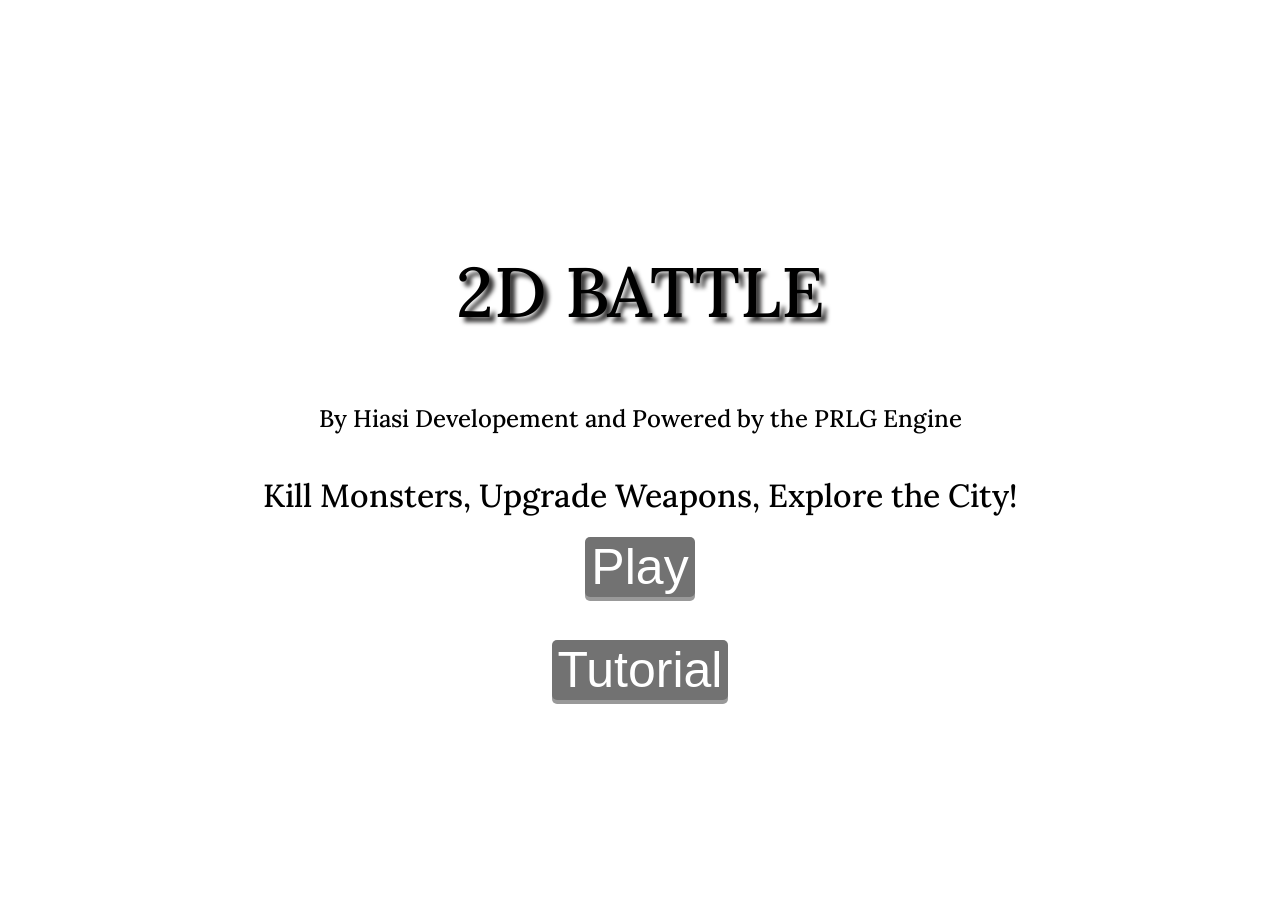
<file: index.html>
<!DOCTYPE html>
<html lang="en">
<head>
    <meta charset="UTF-8">
    <meta name="viewport" content="width=device-width, initial-scale=1.0">
    <title>2D BATTLE</title>
    <link rel="preconnect" href="https://fonts.googleapis.com">
    <link rel="preconnect" href="https://fonts.gstatic.com" crossorigin>
    <link href="https://fonts.googleapis.com/css2?family=Lora:wght@400;700&display=swap" rel="stylesheet">
    <link rel="stylesheet" href="titlestyle.css">
    <script src="loader.js"></script>
</head>

<body>
<h1 class="lora-normal" style="text-align: center; text-shadow: 5px 5px 4px #373636; font-size: 70px;" >2D BATTLE </h1>
<h2 class="lora-normal" style="text-align: center; ">By Hiasi Developement and Powered by the PRLG Engine</h2>
<h1 class="lora-normal" style="text-align: center;">Kill Monsters, Upgrade Weapons, Explore the City!</h1>
<button style="font-size: 50px; text-align: center; margin: 0 auto; width: fit-content; display: block;" class="cta" onclick="sessionStorage.removeItem('tutorial'); window.location.href='game.html'">Play</button>
<h1>         </h1>
<button style="font-size: 50px; text-align: center; margin: 0 auto; width: fit-content; display: block;" class="cta" onclick="sessionStorage.setItem('tutorial','true'); window.location.href='game.html'">Tutorial</button>
</body>
</html>
</file>
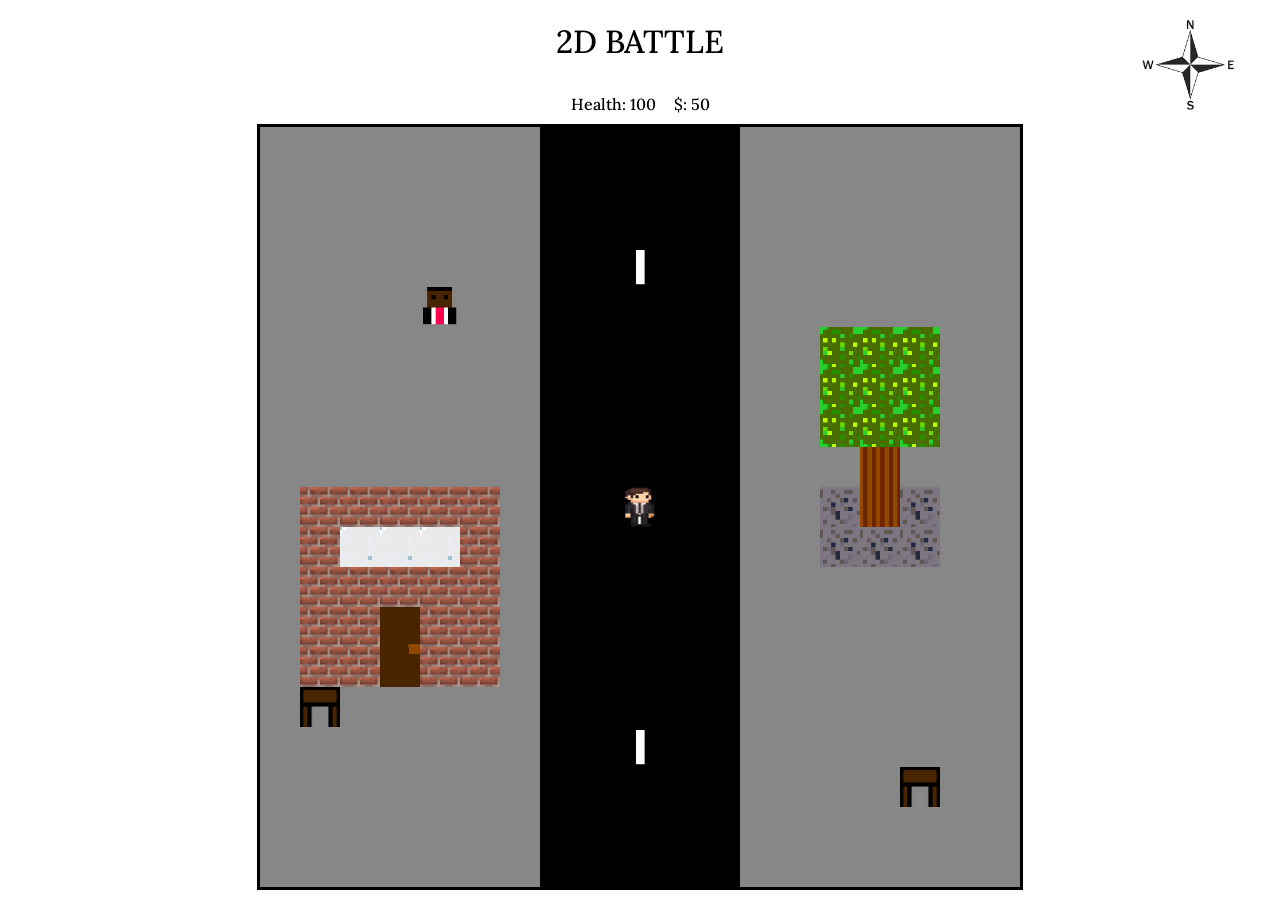
<file: game.html>
<!DOCTYPE html>
<html lang="en">
<head>
    <meta charset="UTF-8">
    <meta name="viewport" content="width=device-width, initial-scale=1.0">
    <title>2D BATTLE</title>
    <link rel="preconnect" href="https://fonts.googleapis.com">
    <link rel="preconnect" href="https://fonts.gstatic.com" crossorigin>
    <link href="https://fonts.googleapis.com/css2?family=Lora:wght@400;700&display=swap" rel="stylesheet">
    <link rel="stylesheet" href="styles.css">
</head>

<body>
    <img id="directions-thingy" src="/assets/directionsthingy.png" alt="Directions">

    <h1 class="lora-normal" style="text-align: center;">2D BATTLE</h1>
    <h1 class = 'lora-normal' id="Admin"></h1>

    <div class="hotbar">
        <div class="lora-normal" id="hp">Health: 100</div>
        <div class="lora-normal" id="money">$: 50</div>
    </div>

    <div class="grid-wrapper">
        <div class="grid"></div>
    </div>

    <script src="engine.js"></script>
</body>
</html>
</file>
<file: titlestyle.css>
body {
    margin: 0;
    padding: 0;
    background-color: #ffffff;
    display: flex;
    flex-direction: column;
    justify-content: center;
    height: 100vh;
}

.lora-normal {
  font-family: "Lora", serif;
  font-optical-sizing: auto;
  font-weight: 500;
  font-style: normal;
}

.cta {
    text-align: center;
    cursor: pointer;
    background-color: #727272;
    color: white;
    border: none;
    border-radius: 5px;
    box-shadow: 0 4px #999;
}

.cta:active {
    background-color: #3e8e41;
    box-shadow: 0 2px #666;
    transform: translateY(2px);
}
</file>
<file: styles.css>
body {
    margin: 0;
    padding: 0;
    text-align: center;
    font-family: "Lora", serif;
    font-optical-sizing: auto;
    font-weight: 500;
    font-style: normal;
    background-color: #ffffff;
    color: #000000;
    transition: background-color 0.2s ease, color 0.2s ease;
}

body.dark-mode {
    background-color: #000000;
    color: #ffffff;
}

#directions-thingy {
    position: fixed;
    top: 12px;
    right: 12px;
    z-index: 1000;
    max-width: 160px;
    height: auto;
    pointer-events: none;
}

.lora-normal {
  font-family: "Lora", serif;
  font-optical-sizing: auto;
  font-weight: 500;
  font-style: normal;
}

.hotbar {
    display: flex;
    justify-content: center;
    align-items: center;
    gap: 18px;
    padding: 10px;
}

.grid-wrapper {
    display: flex;
    justify-content: center;
}

.grid {
    display: grid;
    border: 3px solid black;
    width: fit-content;
}

body.dark-mode .grid {
    border-color: white;
}

.grid-cell {
    width: 40px;
    height: 40px;
    transition: transform 0.1s ease-in-out;
    position: relative;
}

#cursor-image {
    position: absolute;
    width: 30px;
    height: 30px;
    pointer-events: none; /* important */
    z-index: 9999;
}

/* Styles for the message box */
#message-box {
    display: none; /* Hidden by default */
    position: fixed;
    bottom: 20px;
    left: 50%;
    transform: translateX(-50%);
    background-color: rgba(0, 0, 0, 0.7);
    color: white;
    padding: 15px 25px;
    border-radius: 10px;
    border: 2px solid #fff;
    z-index: 10000;
    max-width: 80%;
    text-align: center;
    box-shadow: 0 4px 8px rgba(0,0,0,0.3);
}

#message-box p {
    margin: 0;
    padding: 0;
}

#start-screen {
    position: fixed;
    top: 0;
    left: 0;
    width: 100%;
    height: 100%;
    background-color: rgba(0, 0, 0, 0.9);
    display: flex;
    justify-content: center;
    align-items: center;
    z-index: 20000;
    color: white;
    font-size: 30px;
    cursor: pointer;
    user-select: none;
}
</file>
